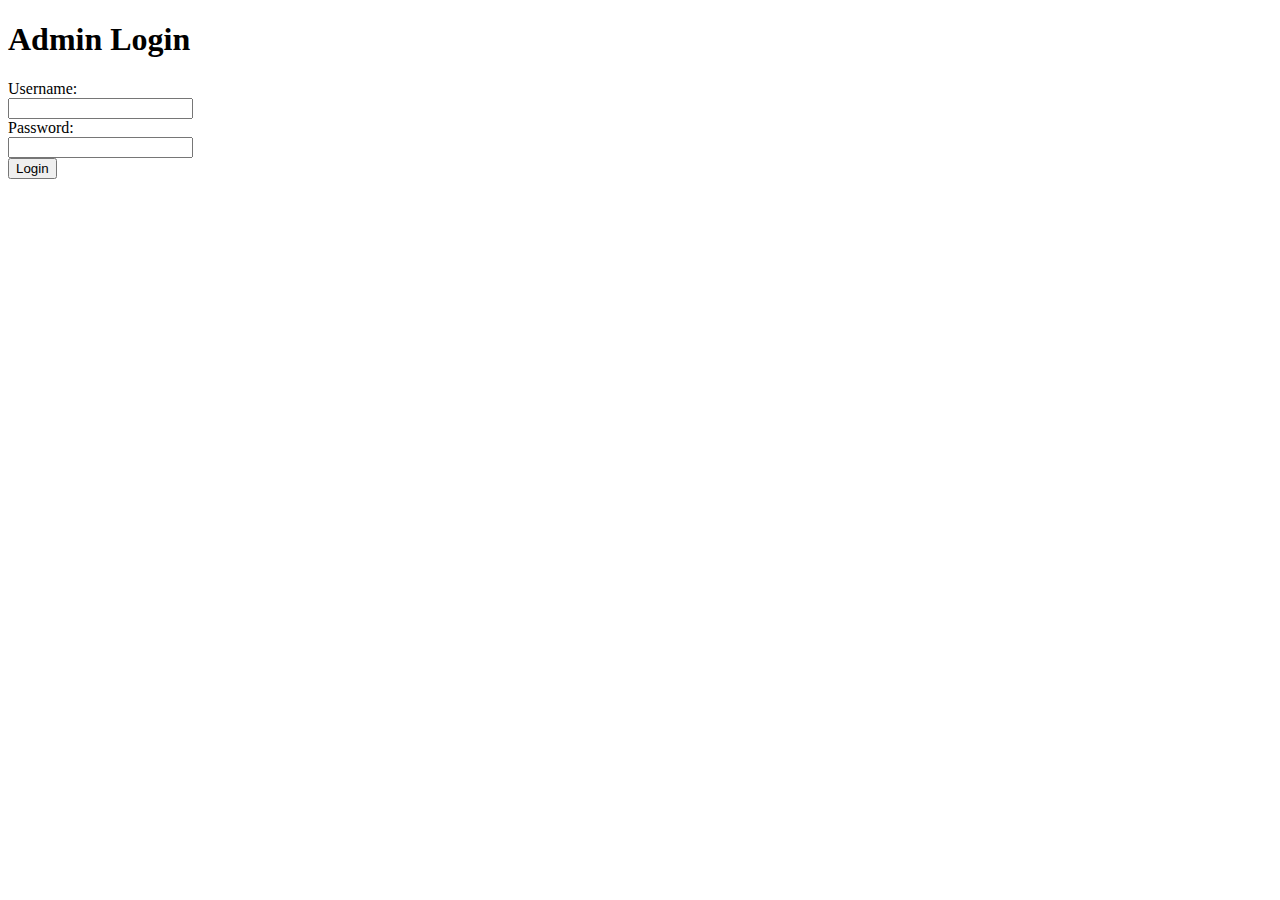
<file: templates/admin_login.html>
<!DOCTYPE html>
<html>
<head>
    <title>Admin Login</title>
</head>
<body>
    <h1>Admin Login</h1>
    <form method="POST">
        <label>Username:</label><br>
        <input type="text" name="username" required><br>
        <label>Password:</label><br>
        <input type="password" name="password" required><br>
        <button type="submit">Login</button>
    </form>
</body>
</html>
</file>
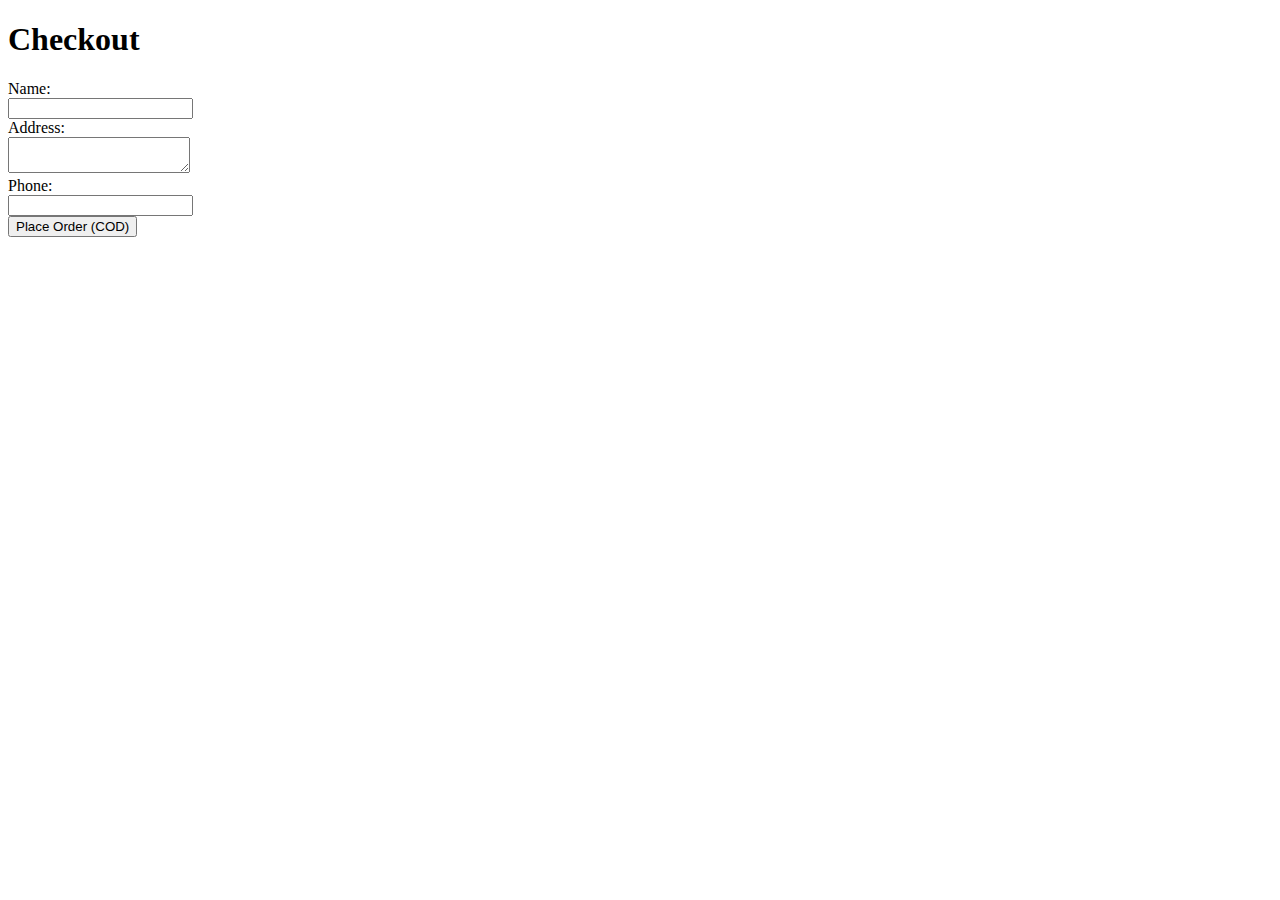
<file: templates/checkout.html>
<!DOCTYPE html>
<html>
<head>
    <title>Checkout</title>
</head>
<body>
    <h1>Checkout</h1>
    <form method="POST">
        <label>Name:</label><br>
        <input type="text" name="name" required><br>
        <label>Address:</label><br>
        <textarea name="address" required></textarea><br>
        <label>Phone:</label><br>
        <input type="text" name="phone" required><br>
        <button type="submit">Place Order (COD)</button>
    </form>
</body>
</html>
</file>
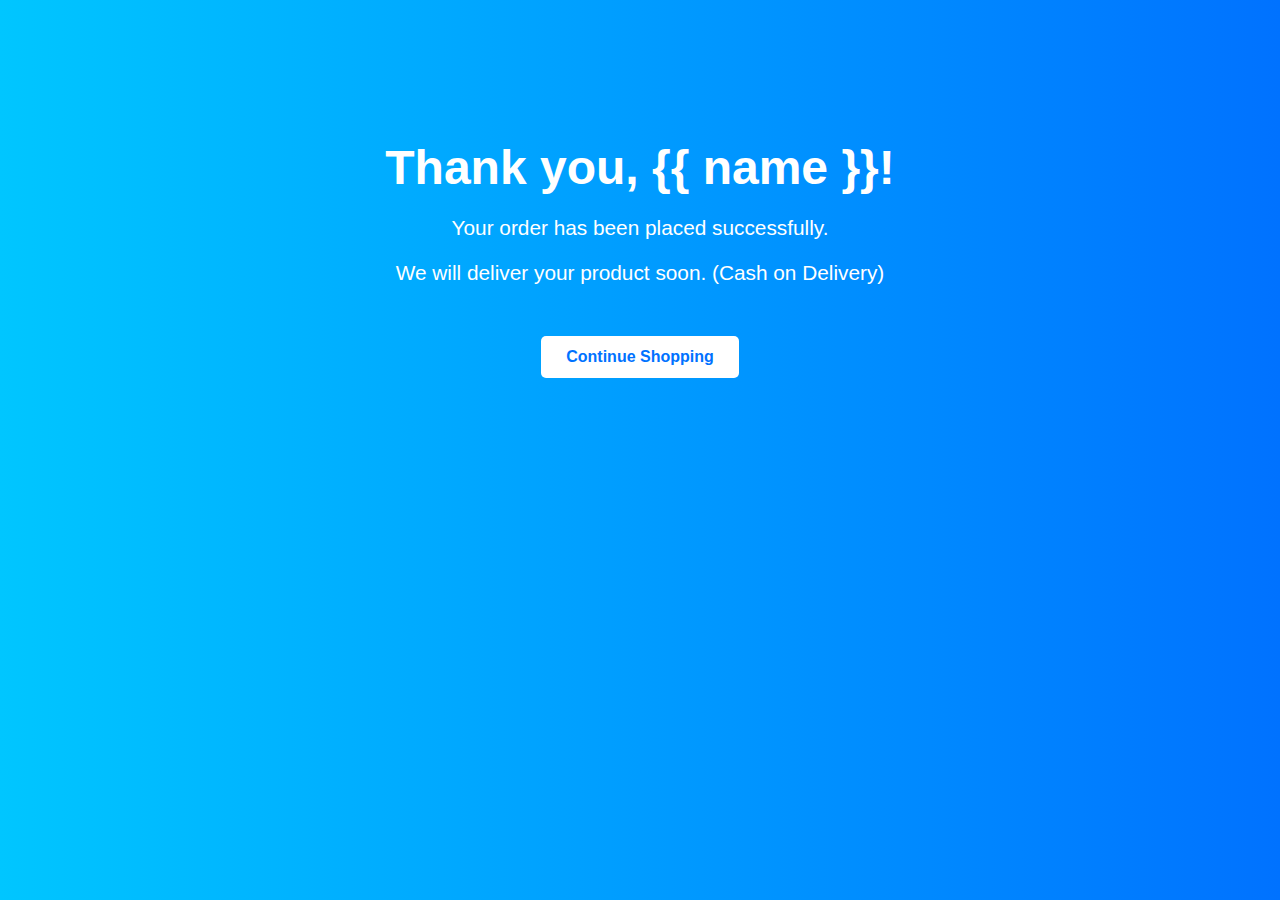
<file: templates/success.html>
<!DOCTYPE html>
<html>
<head>
    <title>Order Successful</title>
    <style>
        body {
            background: linear-gradient(to right, #00c6ff, #0072ff);
            color: white;
            text-align: center;
            padding-top: 100px;
            font-family: 'Segoe UI', sans-serif;
        }
        h1 {
            font-size: 3em;
            margin-bottom: 20px;
        }
        p {
            font-size: 1.3em;
        }
        a {
            display: inline-block;
            margin-top: 30px;
            background-color: white;
            color: #0072ff;
            text-decoration: none;
            padding: 12px 25px;
            border-radius: 5px;
            font-weight: bold;
        }
    </style>
</head>
<body>
    <h1>Thank you, {{ name }}!</h1>
    <p>Your order has been placed successfully.</p>
    <p>We will deliver your product soon. (Cash on Delivery)</p>
    <a href="/">Continue Shopping</a>
</body>
</html>
</file>
